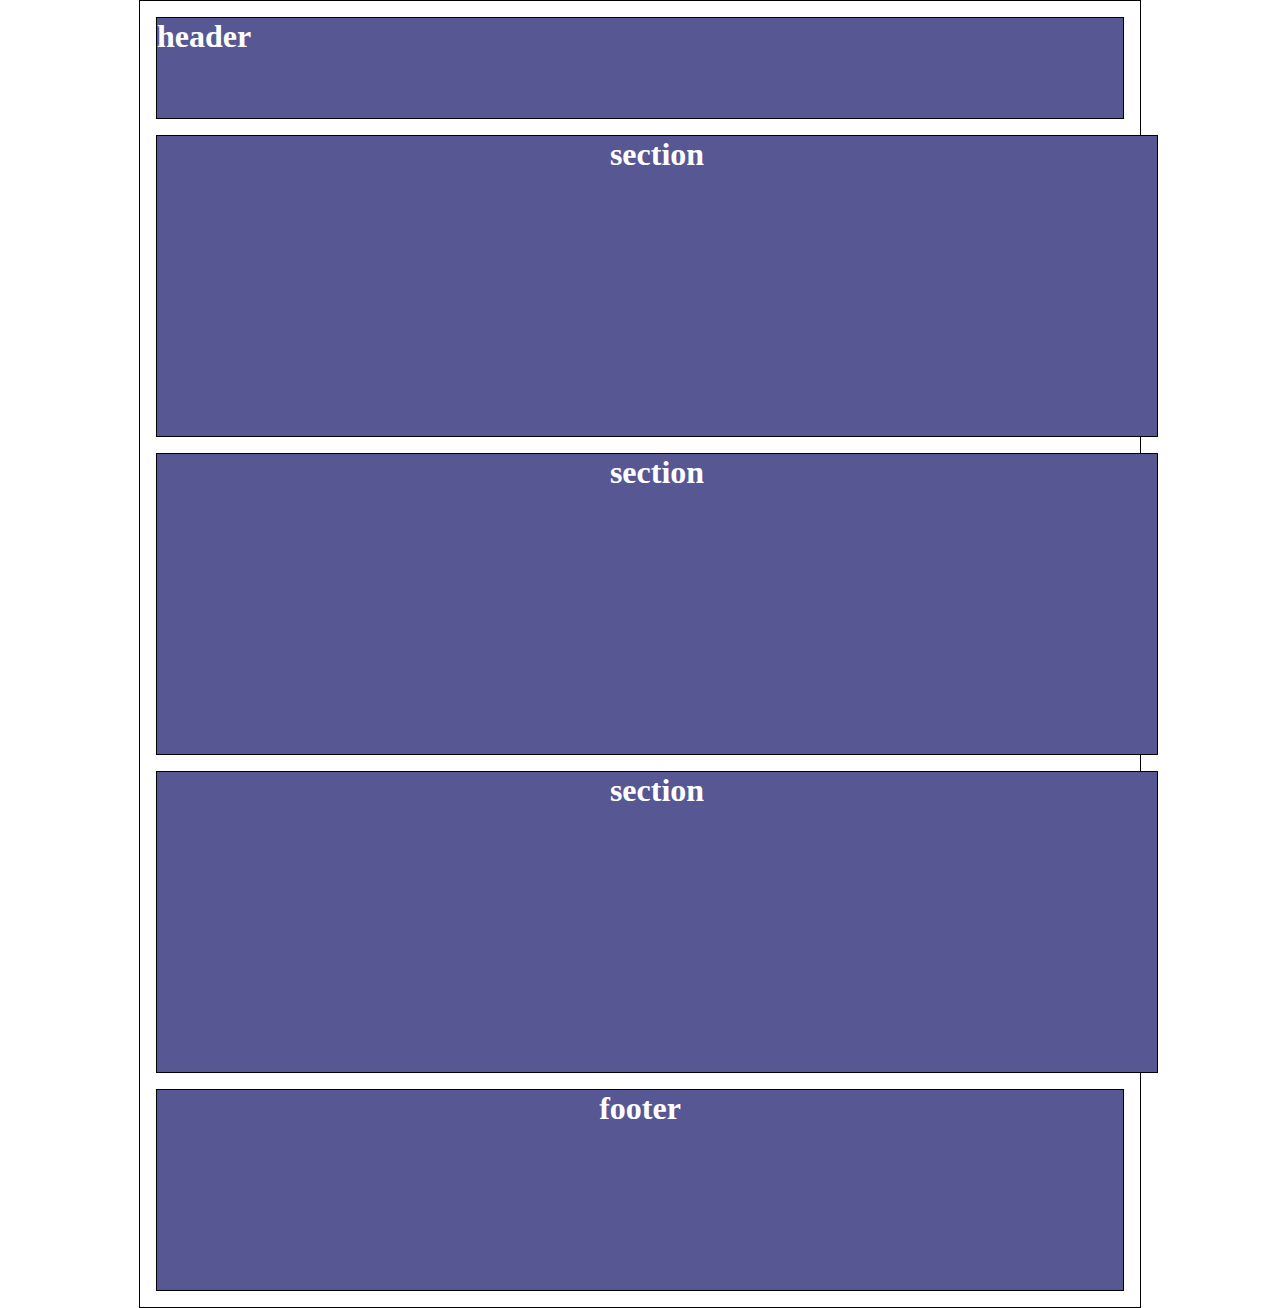
<file: index.html>
<!DOCTYPE html>
<html lang="en">
<head>
    <meta charset="UTF-8">
    <meta name="viewport" content="width=device-width, initial-scale=1.0">
    <title>Document</title>
    <link rel="stylesheet" href="layoutTa.css">
</head>
<body>
    <main>
        <header>
    <article>
        
            <h1>header</h1>
        </header>
        <section>
            <h1>section</h1>
        </section>
        <section>
            <h1>section</h1>
        </section>
    </article>
        <section>
            <h1>section</h1>
        </section>
        <footer>
            <h1>footer</h1>
        </footer>

    </main>
</body>
</html>
</file>
<file: layoutTa.css>
*
{
    margin: 0;
    padding: 0;
    box-sizing: 0;
}
main
{
    border: 1px solid black;
    max-width: 1000px;
    margin: auto;
    height: 100%;
}
header, section,footer
{
    border: 1px solid black;
    margin: 1rem;
    text-align: center;
    background-color: #575794;
    color: #fff;
}
header
{
    min-height: 100px;
}
section
{
    min-height: 300px;
    width: 100%;

}


footer
{
    min-height: 200px;
}
article
{
    display: flex;

}
.texto1, .texto2
{
    width: 100%;
}
</file>
